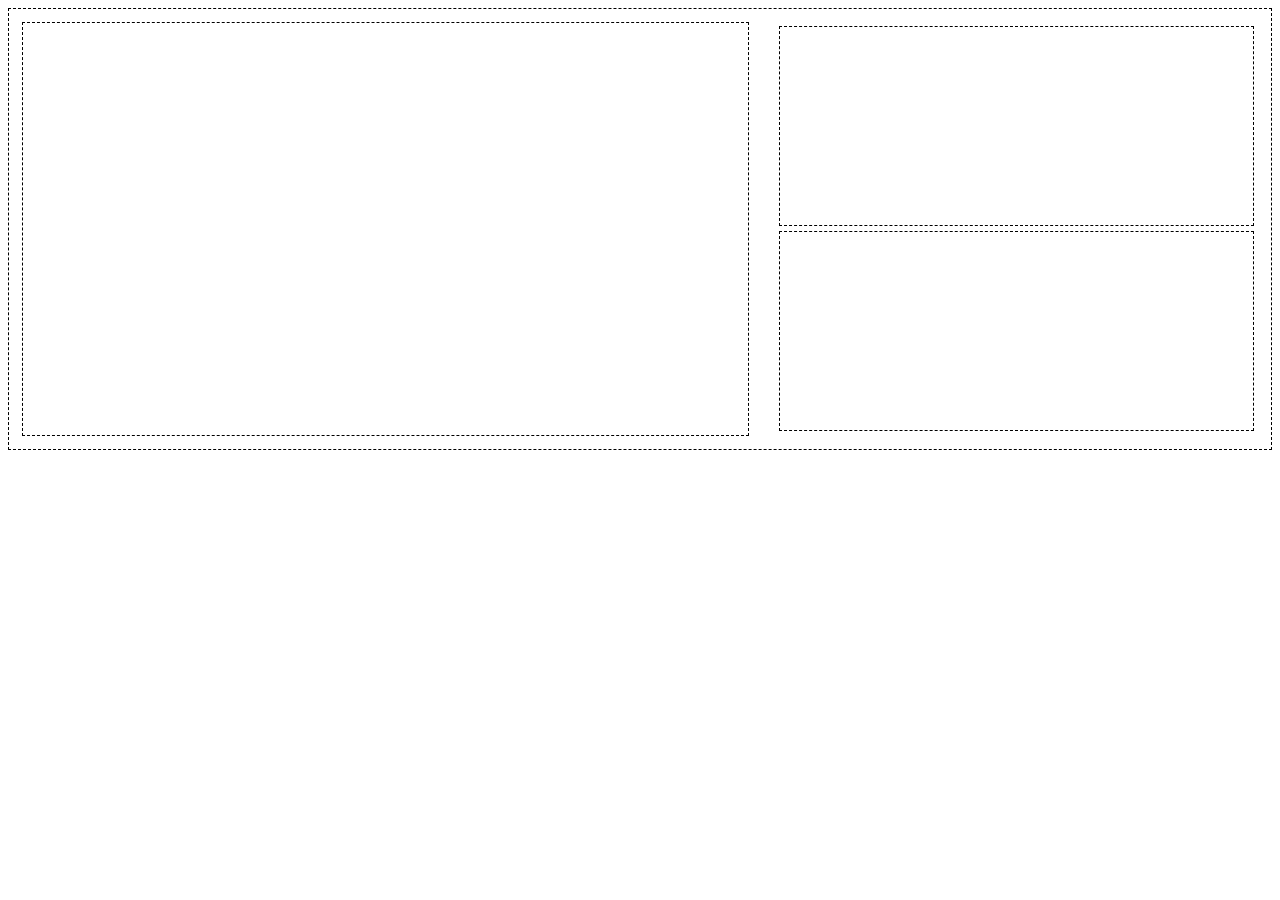
<file: index.html>
<!DOCTYPE html>
<html>
  <head>
    <meta charset="utf-8">
    <link rel="stylesheet" href="css/styles.css" type="text/css">
    <title>Modrian</title>
  </head>
  <body>
    <div class="main">
      <div class="centerpiece">

      </div>
      <div class="sidebar">
        <div class="side1 columns">

        </div>
        <div class="side2 columns">

        </div>
      </div>
    </div><!--main-->

  </body>
</html>
</file>
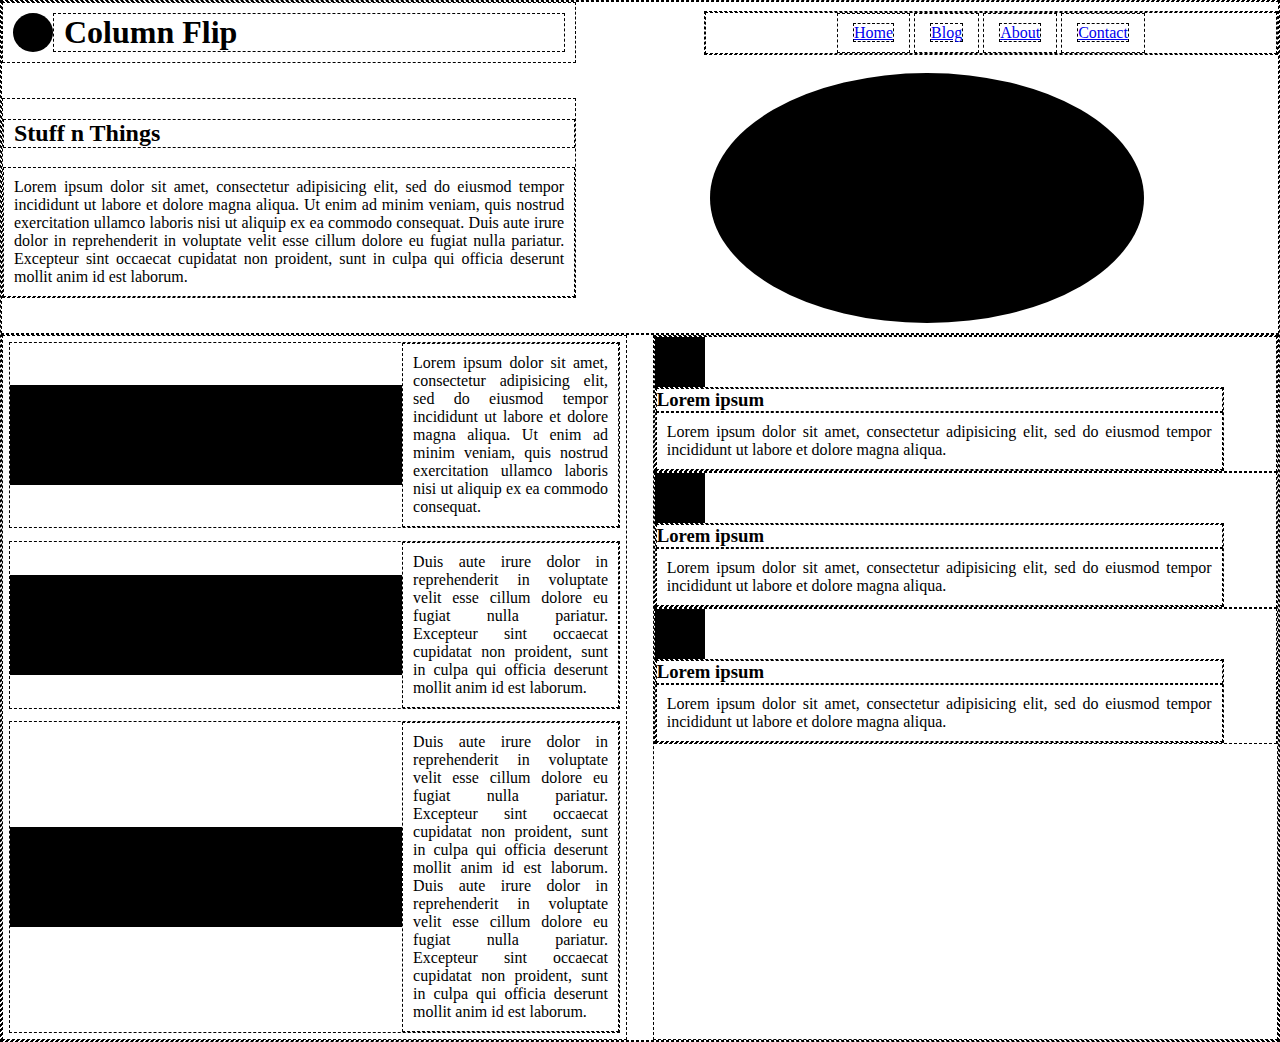
<file: columnFlip.html>
<!DOCTYPE html>
<html>
  <head>
    <meta charset="utf-8">
    <link rel="stylesheet" href="css/flip.css">
    <title>Column Flip</title>
  </head>
  <body>
    <div class="container">
      <div class="header">
        <div class="logo">
          <div class="small-circle"></div>
            <h1>Column Flip</h1>
        </div><!--Logo-->

        <div class="intro">
          <h2>Stuff n Things</h2>
          <p>Lorem ipsum dolor sit amet, consectetur adipisicing elit, sed do eiusmod tempor incididunt ut labore et dolore magna aliqua. Ut enim ad minim veniam, quis nostrud exercitation ullamco laboris nisi ut aliquip ex ea commodo consequat. Duis aute irure dolor in reprehenderit in voluptate velit esse cillum dolore eu fugiat nulla pariatur. Excepteur sint occaecat cupidatat non proident, sunt in culpa qui officia deserunt mollit anim id est laborum.</p>
        </div><!--Intro-->
        <div class="nav">
          <ul>
            <li><a href="#">Home</a></li>
            <li><a href="#">Blog</a></li>
            <li><a href="#">About</a></li>
            <li><a href="#">Contact</a></li>
          </ul>
        </div><!--Nav-->
        <div class="circle">

        </div><!--Circle-->
      </div><!--Header-->

      <div class="columns">
        <div class="column-left">
          <div class="figure">
            <div class="rectangle">

            </div>
            <p>Lorem ipsum dolor sit amet, consectetur adipisicing elit, sed do eiusmod tempor incididunt ut labore et dolore magna aliqua. Ut enim ad minim veniam, quis nostrud exercitation ullamco laboris nisi ut aliquip ex ea commodo consequat.</p>
          </div>
          <div class="figure">
            <div class="rectangle">

            </div>
            <p>Duis aute irure dolor in reprehenderit in voluptate velit esse cillum dolore eu fugiat nulla pariatur. Excepteur sint occaecat cupidatat non proident, sunt in culpa qui officia deserunt mollit anim id est laborum.</p>
          </div>
          <div class="figure">
            <div class="rectangle">

            </div>
            <p>Duis aute irure dolor in reprehenderit in voluptate velit esse cillum dolore eu fugiat nulla pariatur. Excepteur sint occaecat cupidatat non proident, sunt in culpa qui officia deserunt mollit anim id est laborum.
            Duis aute irure dolor in reprehenderit in voluptate velit esse cillum dolore eu fugiat nulla pariatur. Excepteur sint occaecat cupidatat non proident, sunt in culpa qui officia deserunt mollit anim id est laborum.</p>
          </div>
        </div><!--Column left-->
        <div class="column-right">
          <div class="item">
            <div class="square"></div>
              <div class="anything">
                <h3>Lorem ipsum</h3>
                <p>Lorem ipsum dolor sit amet, consectetur adipisicing elit, sed do eiusmod tempor incididunt ut labore et dolore magna aliqua.</p>
              </div>
          </div>
          <div class="item">
            <div class="square"></div>
            <div class="anything">
              <h3>Lorem ipsum</h3>
              <p>Lorem ipsum dolor sit amet, consectetur adipisicing elit, sed do eiusmod tempor incididunt ut labore et dolore magna aliqua.</p>
            </div>
          </div>
          <div class="item">
            <div class="square"></div>
            <div class="anything">
              <h3>Lorem ipsum</h3>
              <p>Lorem ipsum dolor sit amet, consectetur adipisicing elit, sed do eiusmod tempor incididunt ut labore et dolore magna aliqua.</p>
            </div>
          </div>

        </div><!--column right -->
      </div>
    </div><!--Container-->
  </body>
</html>
</file>
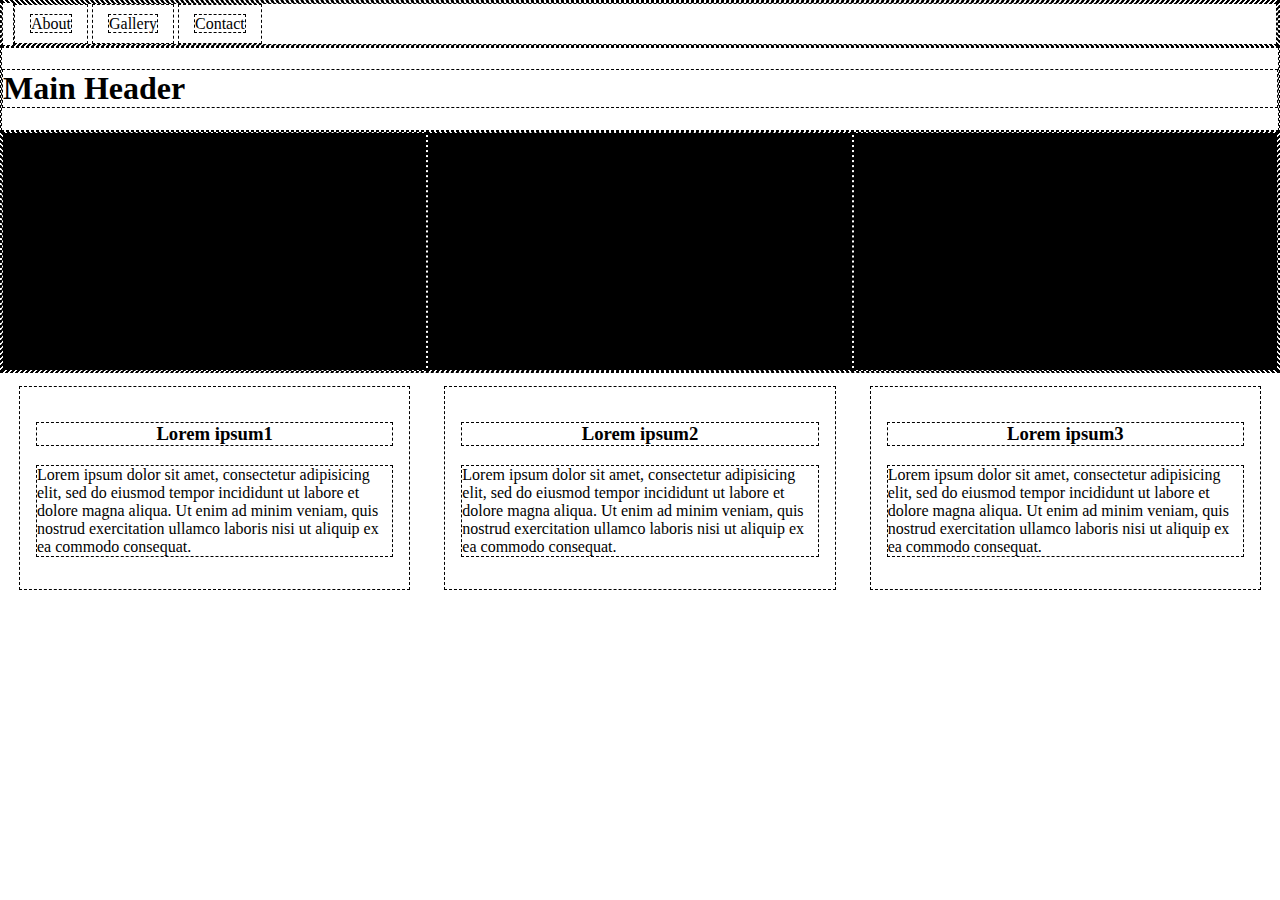
<file: shuffle.html>
<!DOCTYPE html>
<html>
  <head>
    <meta charset="utf-8">
    <link rel="stylesheet" href="css/styles-shuffle.css">
    <title></title>
  </head>
  <body>
    <div class="main">
      <div class="nav">
        <h2>Stuff n Things</h2>
        <div class="links">
          <ul>
            <li><a href="#">About</a></li>
            <li><a href="#">Gallery</a></li>
            <li><a href="#">Contact</a></li>
          </ul>
          <div class="small-rectangle">

          </div>
        </div>
      </div><!--nav-->
      <header>
        <h1>Main Header</h1>
      </header>
      <div class="gallery">
        <div class="figure">
          <div class="rectangle">

          </div>
          <div class="text">
            <h3>Lorem ipsum1</h3>
            <p>Lorem ipsum dolor sit amet, consectetur adipisicing elit, sed do eiusmod tempor incididunt ut labore et dolore magna aliqua. Ut enim ad minim veniam, quis nostrud exercitation ullamco laboris nisi ut aliquip ex ea commodo consequat.</p>
          </div>
        </div>
        <div class="figure">
          <div class="rectangle">

          </div>
          <div class="text">
            <h3>Lorem ipsum2</h3>
            <p>Lorem ipsum dolor sit amet, consectetur adipisicing elit, sed do eiusmod tempor incididunt ut labore et dolore magna aliqua. Ut enim ad minim veniam, quis nostrud exercitation ullamco laboris nisi ut aliquip ex ea commodo consequat.</p>
          </div>
        </div>
        <div class="figure">
          <div class="rectangle">

          </div>
          <div class="text">
            <h3>Lorem ipsum3</h3>
            <p>Lorem ipsum dolor sit amet, consectetur adipisicing elit, sed do eiusmod tempor incididunt ut labore et dolore magna aliqua. Ut enim ad minim veniam, quis nostrud exercitation ullamco laboris nisi ut aliquip ex ea commodo consequat.</p>
          </div>
        </div>
      </div><!--gallery-->

    </div><!--main-->
  </body>
</html>
</file>
<file: css/styles.css>
/* For testing only */

*:not(body):not(html) {
  box-sizing:border-box;
  border:1px dashed #000;
}

.main {
  display: flex;
  justify-content: space-between;
  overflow: auto;
}

.columns {
  min-height: 200px;
}

.centerpiece {
  flex: 3;
  margin: 1%;
}

.sidebar {
  flex: 2;
  margin: 1%;
  border: none;
}

.side1, .side2 {
  display: block;
  margin: 1%;
}
@media screen and (max-width: 1000px) {
  .main {
    flex-direction: column;
  }
  .centerpiece {
    height: 248px;
  }

  .side1, .side2 {
    width: 49.55555%;
    display: inline-flex;
    margin: 1% 0 0;
  }
}

@media screen and (max-width: 596px) {
  .sidebar {
    margin: 1%;
  }
  .side1, .side2 {
    width: 100%;
    display:block;
    margin: 1% 0 0;
  }
}
</file>
<file: css/flip.css>
*:not(body):not(html) {
  box-sizing:border-box;
  border:1px dashed #000;
}

.columns {
  min-height: 100px;
}

body {
  margin: 0;
  padding: 0;
}

.container {
  display: flex;
  justify-content: space-between;
  flex-direction: column;
}

.logo {
  padding: 10px 10px;
  order: 0;
  display: table;
  width: 100%;
}

div.small-circle{
  width: 40px;
  border-radius: 50%;
  background-color: #000;
  margin-top: 20px;
  display: table-cell;
  vertical-align: middle;
}

.logo h1 {
  display: inline-block;
  margin-top: 0;
  display: table-cell;
  vertical-align: middle;
  padding-left: 10px;
}

.header {
  display: flex;
  flex-direction: column;
}

.nav ul {
  order: 1;
  text-decoration: none;
  list-style: none;
  margin: auto;
  text-align: center;
  padding-left: 0;
}

li {
  display: inline-block;
  padding: 10px 15px;
}

.intro {
  order: 2;
}

.circle {
  display: block;
  margin: 10px auto;
  width: 150px;
  height: 150px;
  border-radius: 50%;
  background-color: black;
  order: 3;
}

p {
  padding: 10px;
  text-align: justify;
  margin: 0;
}
 h2 {
   padding-left: 10px;
 }

 .item:after {
   content: "";
   display: table;
   clear: both;
 }

 .square {
   display: inline-block;
   height: 50px;
   width: 50px;
   background-color: black;
   float: left;
   margin-right: 5px;
 }

 .rectangle {
   height: 100px;
   width: 200px;
   background: #000;
   margin: auto;
 }

 h3 {
   margin: 0;
 }

 .anything {
   display: inline-block;
   width: 85%;
 }

 @media screen and (min-width: 700px) {
   .header {
     flex-direction: row;
     flex-flow: wrap;
     justify-content:space-between;
     align-items: center;
   }

   .logo, .nav, .intro{
     flex-basis: 45%;
   }

   .circle {
    flex-basis: 34%;
    height: 250px;
   }

   .column-left {
     display: flex;
     flex-flow: wrap;
   }

   .figure {
     flex: 1;
     flex-basis: 30%;
     margin: 1%;
   }

   .anything {
     width: 91.55555%;
   }

 }

 @media screen and (min-width: 1100px) {
   .columns {
     display: flex;
     flex-direction: row;
     justify-content: space-between;
   }

   .column-left, .column-right {
     flex-basis: 49%;
   }



   .figure {
     display: flex;
     flex-direction: row;
     justify-content: center;
     flex-basis: 100%;
   }

   .figure p {
     flex: 1;
   }

   .rectangle {
     flex-basis: 60%;
     flex: 2;
   }

 }
</file>
<file: css/styles-shuffle.css>
*:not(body):not(html) {
  box-sizing:border-box;
  border:1px dashed #000;
}

body {
  margin: 0;
  padding: 0;
}

.main {
  display: flex;
  justify-content: space-between;
  flex-direction: column;
}

.nav h2 {
  display: none;
}

.links ul {
  list-style: none;
  text-decoration: none;
  padding-left: 0;
  text-align: left;
  margin: 0 0 0 10px;
}

.links ul li {
  display: inline-block;
  padding: 10px 15px;
}

.links ul li a {
  text-decoration: none;
  color: #000;
}

.small-rectangle {
  display: none;
}

.rectangle {
  height: 100%;
  width: 100%;
  background: #000;
  display: none;
}

@media screen and (min-width: 600px) {
  .gallery {
    display: flex;
    flex-direction: column;
    flex-flow: wrap;
  }

  .figure {
    flex-basis: 100%;
    display: flex;
    flex-direction: column;
    flex-flow: wrap;
  }

  .figure:nth-child(2) .rectangle {
    order: 1;
  }

  .figure:nth-child(2) .text {
    order: 0;
  }

  .rectangle {
    display: block;
    flex-basis: 30%;
  }
  .text {
    flex-basis: 55%;
    flex-grow: 1;
    padding: 1rem;
    margin: 1rem;
  }
}

@media screen and (min-width: 1100px) {

  .figure {
    flex-basis: 30%;
    flex-direction: row;
    flex: 1;
  }

  div.rectangle {
    flex-basis: 100%;
    margin: auto;
  }
 div.text {
    flex-basis: 100%;
  }

  .text h3 {
    text-align: center;
  }

  .figure:nth-child(2) .rectangle {
    order: 0;
  }

  .figure:nth-child(2) .text {
    order: 1;
  }

}
</file>
